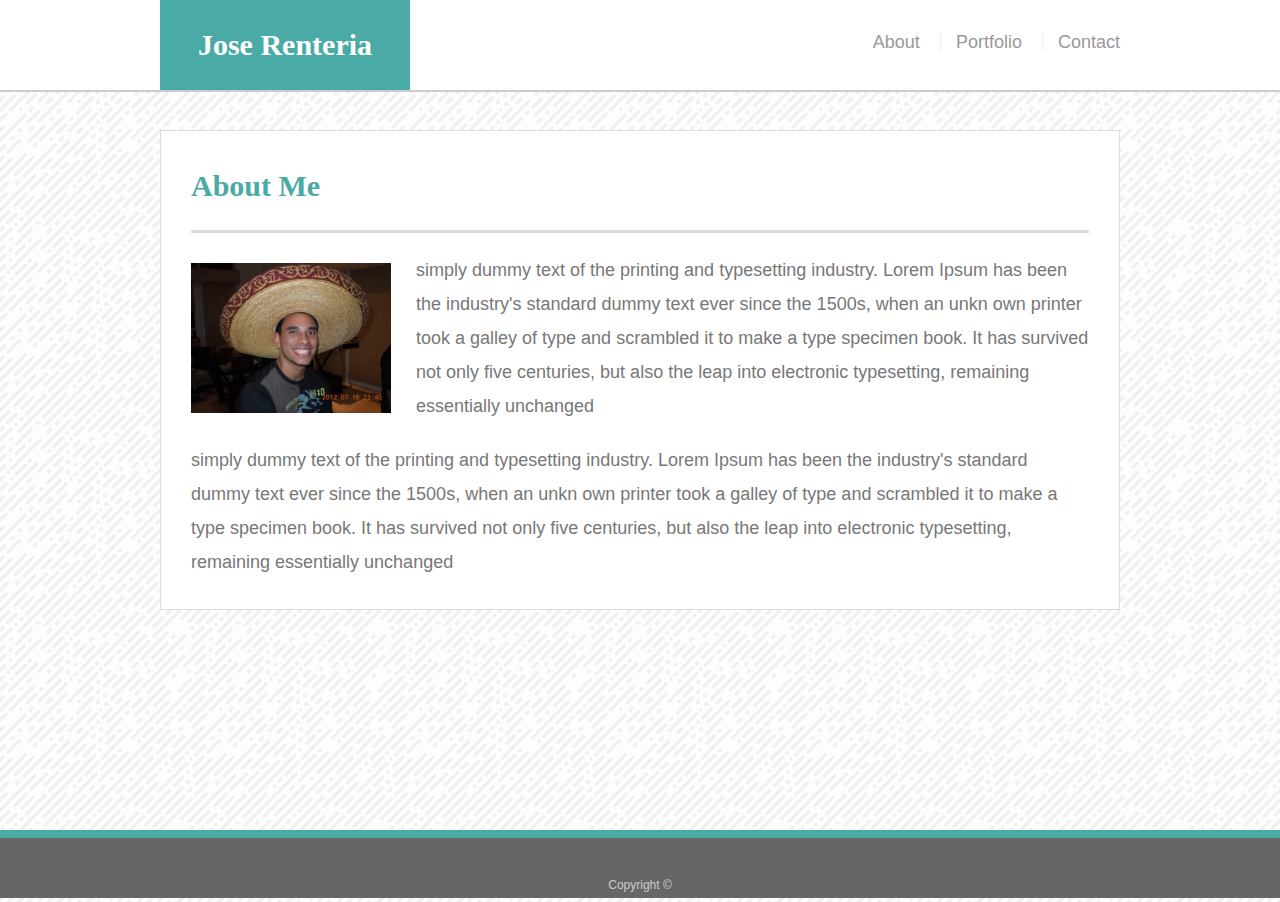
<file: index.html>
<!Doctype html>
<html lang="en-us">

<head>
        <meta charset="UTF-8">
        <title>Portfolio</title>
        <link rel="stylesheet" type="text/css" href="assets/css/reset.css">
        <link rel="stylesheet" type="text/css" href="assets/css/style.css">
        <meta name="viewport" content="width=device-width, initial-scale=1.0">

</head>

<body>

<!--Header / Nav -->
<header id="masthead">
  <div class="container">
        <a href="index.html" id="logo">Jose Renteria</a>
        <nav>
                <a href="index.html">About</a>
                <a href="portfolio.html">Portfolio</a>
                <a href="contact.html">Contact</a>
        </nav>
  </div>
</header>

<!--Main Content-->
<div id="main-container" class="container">
    <section class="main-section">
     <h1>About Me</h1>

     <img src="assets/images/jose.jpg" height="200" width="200" class="auth-image" alt="Jose Renteroa">

        <p>  
          simply dummy text of the printing and typesetting industry. Lorem Ipsum has
          been the industry's standard dummy text ever since the 1500s, when an unkn
          own printer took a galley of type and scrambled it to make a type specimen 
          book. It has survived not only five centuries, but also the leap into electronic 
          typesetting, remaining essentially unchanged
        </p>
        <p>  
                simply dummy text of the printing and typesetting industry. Lorem Ipsum has
                been the industry's standard dummy text ever since the 1500s, when an unkn
                own printer took a galley of type and scrambled it to make a type specimen 
                book. It has survived not only five centuries, but also the leap into electronic 
                typesetting, remaining essentially unchanged
        </p>
    </section>
</div>

<!--Footer-->

<footer>
    <div class="container">
        Copyright &copy;
    </div>
</footer>
   
</body>

</html>
</file>
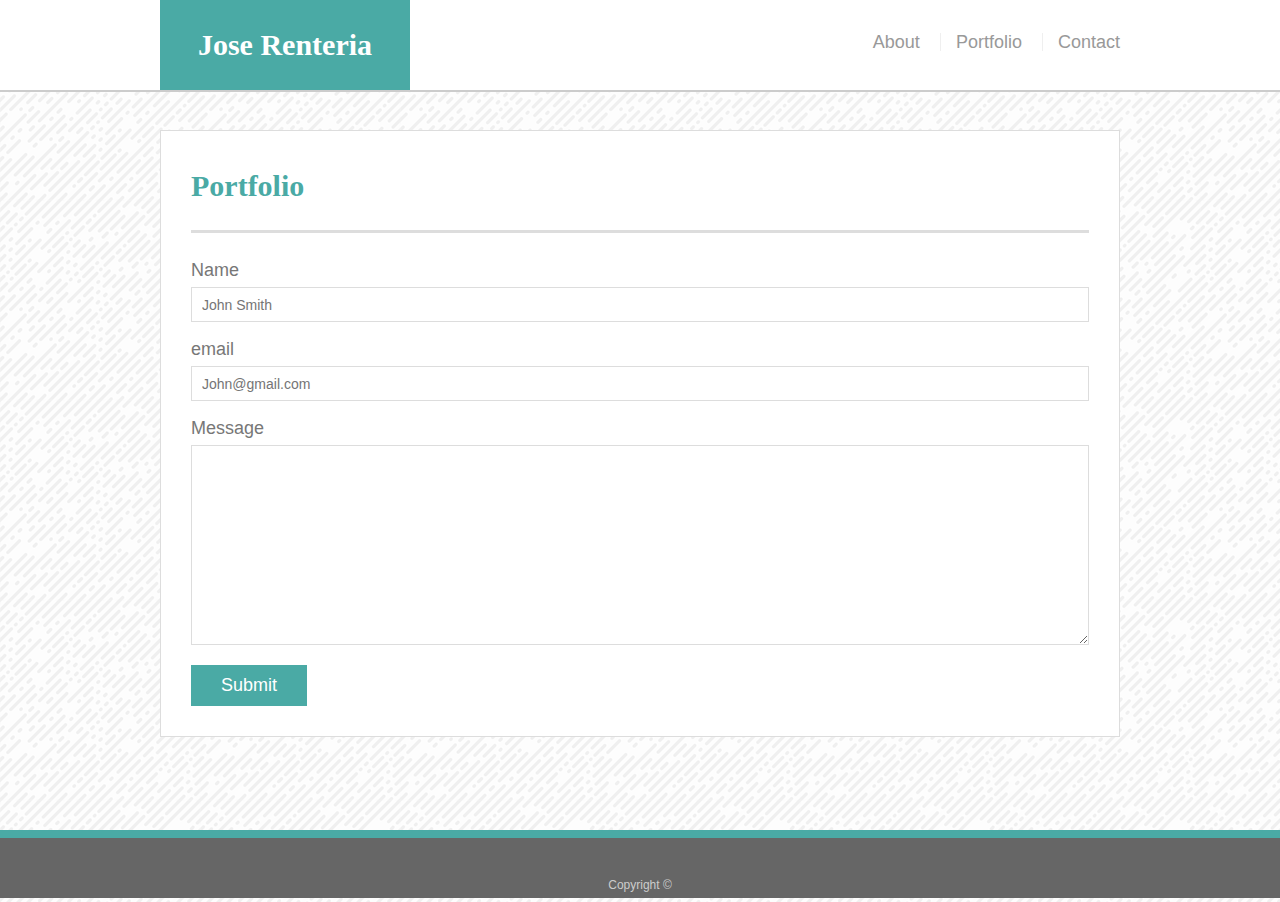
<file: contact.html>
<!Doctype html>
<html lang="en-us">

<head>
    <meta charset="UTF-8">
    <title>Portfolio</title>
    <link rel="stylesheet" type="text/css" href="assets/css/reset.css">
    <link rel="stylesheet" type="text/css" href="assets/css/style.css">
    <meta name="viewport" content="width=device-width, initial-scale=1.0">
</head>

<body>

    <!--Header / Nav -->
    <header id="masthead">
        <div class="container">
            <a href="index.html" id="logo">Jose Renteria</a>
            <nav>
                    <a href="index.html">About</a>
                    <a href="portfolio.html">Portfolio</a>
                    <a href="contact.html">Contact</a>
            </nav>
        </div>
    </header>

    <!--Main Content-->
    <div id="main-container" class="container">
        <section class="main-section">
            <h1> Portfolio </h1>

         <form id="contact-form">
            <ul>
                <li>
                    <label for="name">Name</label>
                    <input type="text" id="name" placeholder="John Smith" required="required">
                </li>
                <li>
                    <label for="email">email</label>
                    <input type="text" id="email" placeholder="John@gmail.com" required="required">
                </li>
                <li>
                    <label for="message">Message</label>
                    <textarea id="message" name="message" required="required"></textarea>
                </li>
            </ul>
            <input type="submit">
         </form>

        </section>

    </div>

    <!--Footer-->

    <footer>
        <div class="container">
            Copyright &copy;
        </div>
    </footer>

</body>

</html>
</file>
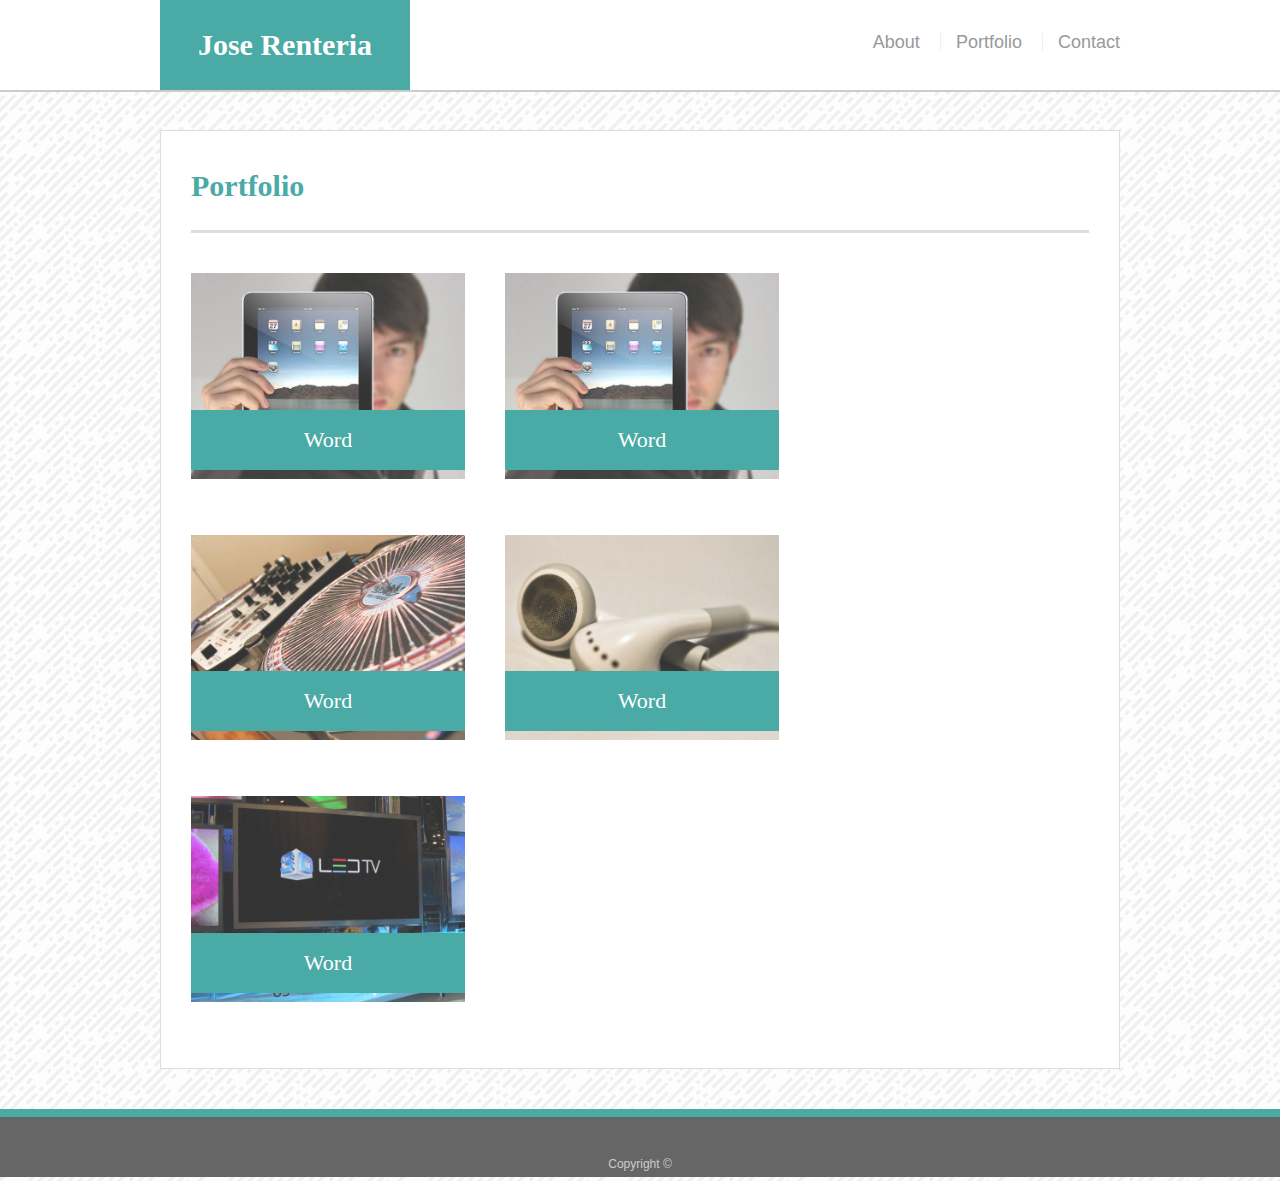
<file: portfolio.html>
<!Doctype html>
<html lang="en-us">

<head>
    <meta charset="UTF-8">
    <title>Portfolio</title>
    <link rel="stylesheet" type="text/css" href="assets/css/reset.css">
    <link rel="stylesheet" type="text/css" href="assets/css/style.css">
    <meta name="viewport" content="width=device-width, initial-scale=1.0">

</head>

<body>

    <!--Header / Nav -->
    <header id="masthead">
        <div class="container">
            <a href="index.html" id="logo">Jose Renteria</a>
            <nav>
                    <a href="index.html">About</a>
                    <a href="portfolio.html">Portfolio</a>
                    <a href="contact.html">Contact</a>
            </nav>
        </div>
    </header>

    <!--Main Content-->
    <div id="main-container" class="container">
        <section class="main-section">
            <h1> Portfolio </h1>

            <div class="work">
                <img src="assets/images/technics-q-c-640-480-1.jpg" alt="image">
                <h3> Word </h3>
            </div>


            <div class="work">
                <img src="assets/images/technics-q-c-640-480-1.jpg" alt="image">
                <h3> Word </h3>
            </div>


            <div class="work">
                <img src="assets/images/technics-q-c-640-480-2.jpg" alt="image">
                <h3> Word </h3>
            </div>


            <div class="work">
                <img src="assets/images/technics-q-c-640-480-5.jpg" alt="image">
                <h3> Word </h3>
            </div>


            <div class="work">
                <img src="assets/images/technics-q-c-640-480-9.jpg" alt="image">
                <h3> Word </h3>
            </div>

        </section>

    </div>

    <!--Footer-->

    <footer>
        <div class="container">
            Copyright &copy;
        </div>
    </footer>

</body>

</html>
</file>
<file: assets/css/style.css>
body {
    font-family: Arial, "Helvetica Neue", Helvetica, sans-serif;
    font-size: 18px;
    line-height: 34px;
    color: #777;
    background: url(../images/funkylines.png)
}

* {
    box-sizing: border-box; 
}

/* general */

.container {
width: 100%;
max-width: 960px;
margin: 0 auto;
clear: both;
}

h1,
h2,
h3,
p {
    margin-bottom: 20px;
}

p:last-child {
    margin-bottom: 0;
}

h1,
h2,
h3 {
    font-family: Georgia, 'Times New Roman', Times, serif;
    Font-weight: 700;
    Color: #4aaaa5;
}

h1 {
    padding-bottom: 20px;
    font-size: 30px;
    line-height: 49px;
    border-bottom: 3px solid #ddd;
}

h2,
h3 {
    font-size: 22px;
}


/* header */

#masthead {
    position: fixed;
    z-index: 99;
    width: 100%;
    margin: 0 0 30px;
    overflow: auto;
    color: #fff;
    background: #fff;
    border-bottom: 2px solid #ccc;
  }
  
  
  #logo {
    float: left;
    width: 250px;
    height: 90px;
    font-family: Georgia, Times, "Times New Roman", serif;
    font-size: 30px;
    font-weight: 700;
    line-height: 90px;
    color: #fff;
    text-align: center;
    text-decoration: none;
    background: #4aaaa5;
  }
  
  nav {
    float: right;
    margin-top: 25px;
  }
  
  nav a {
    display: inline-block;
    padding-left: 15px;
    margin-left: 15px;
    line-height: 18px;
    color: #999;
    text-decoration: none;
    border-left: 1px solid #efefef;
  }
  
  nav a:first-child {
    border-left: 0 none;
  }
/* Footer */

footer {
    padding: 30px 0;
    clear: both;
    font-size: 12px;
    color: #fff;
    color: #ccc;
    text-align: center;
    background: #666;
    border-top: 8px solid #4aaaa5;
    height: 50px;
  }
  
  h3, h2 {
    padding-bottom: 20px;
    margin-bottom: 15px;
    line-height: 22px;
    border-bottom: 2px solid #eee;
  }

/* main container */

#main-container {
  padding-top: 130px;
  min-height: calc(100vh - 70px);
}

.main-section {
  float: left;
  width: 100%;
  max-width: 960px;
  padding: 30px;
  margin: 0 0 40px;
  background: #fff;
  border: 1px solid #ddd;
}

.auth-image {
    float: left;
    width: 200px;
    height: auto;
    margin-top: 10px;
    margin-right: 25px;
}

/* portfolio */

.work {
    position: relative; 
    float: left;
    width: 274px;
    margin: 20px 0 25px;
    overflow: auto;
}


.work:nth-child(even) {
    margin-right: 40px;
}

.work img {
    width: 100%;
    border: 0 none;
    opacity: 0.8;
}

.work h3 {
    position: absolute;
    bottom: 20px;
    width: 100%;
    padding: 15px;
    margin-bottom: 0;
    font-weight: 300;
    line-height: 30px;
    color: #fff;
    text-align: center;
    background: #4aaaa5;
    border-bottom: 0;
}


/* contact page */ 

#contact-form ul {
    margin-bottom: 20px;
}

#contact-form li {
    margin-bottom: 10px;
}

label,
input[type=text],
inpt[type=text],
textarea {
    display: block;
    width: 100%;
}

input[type=text],
input[type=email],
textarea {
  height: 35px;
  padding: 0 10px;
  font-size: 14px;
  border: 1px solid #ddd;
}

textarea {
    height: 200px;
}

input[type=submit] {
    padding: 10px 30px;
    font-size: 18px;
    color: #fff;
    cursor: pointer;
    background: #4aaaa5;
    border: 0 none;

}

/* media queries */

@media screen and (min-width: 0px)and (max-width: 640px) {

    #logo {
        width: 100%;
        margin: auto;
    }

    #main-container {
        width: 90%; 
        margin: auto;
    }

    .main-section {
        margin-top: 50px;
    }

    nav {
        width: 100%;
        margin: 0 auto;
        text-align: center;
        
    }
    
    .work {
        position: relative; 
        float: left;
        width: 220px;
        margin: 20px 0 25px;
        overflow: auto;
    }
    
    .auth-image {
        width: 100%;
    }
}

@media screen and (min-width: 641px)and (max-width: 980px) {

    #main-container {
        width: 90%;
    }

    nav {
        padding-right: 50px;
    }
}
</file>
